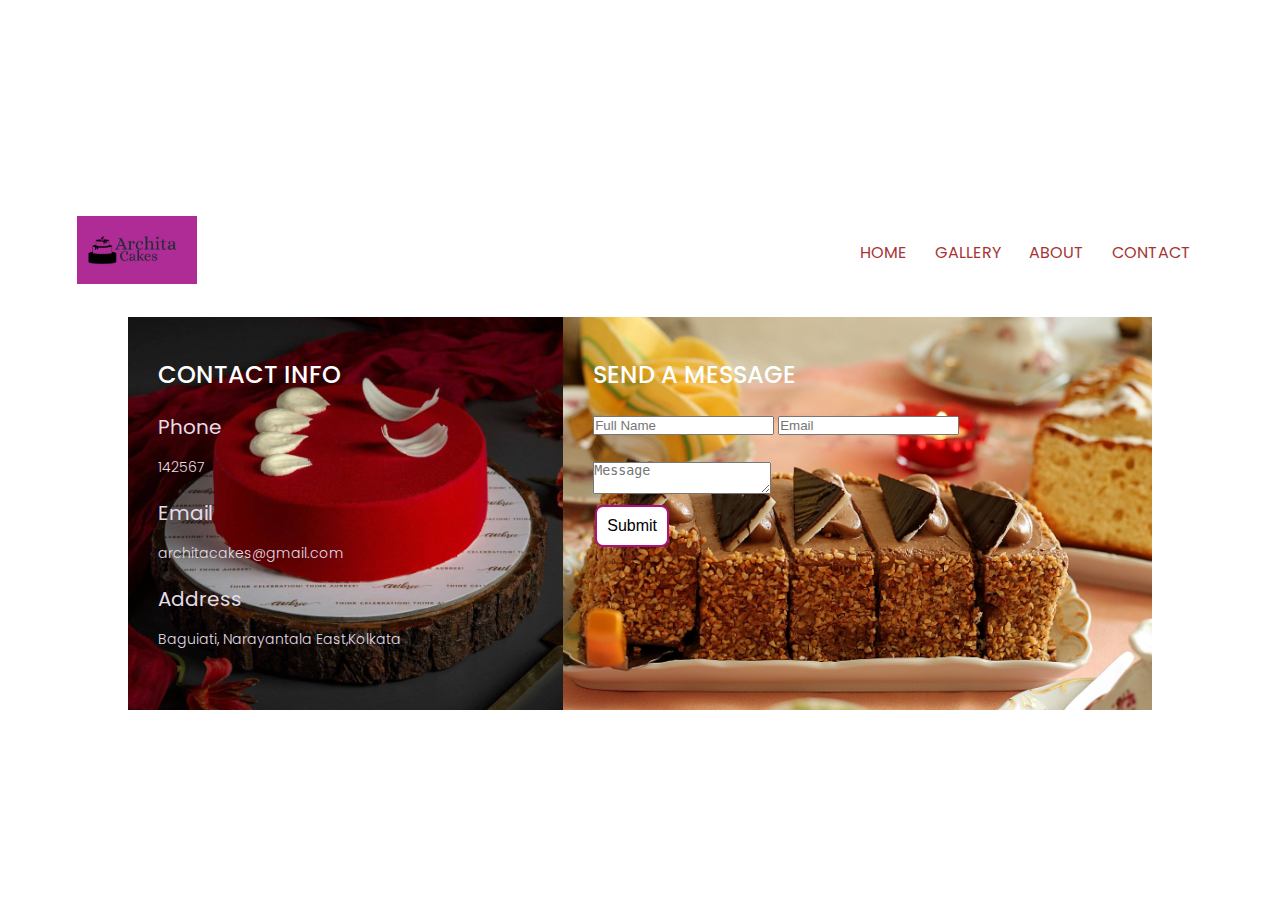
<file: contact.html>
<!DOCTYPE html>
<html lang="en">
<head>
    <meta charset="UTF-8">
    <meta http-equiv="X-UA-Compatible" content="IE=edge">
    <meta name="viewport" content="width=device-width, initial-scale=1.0">
    <title>contact us page</title>
    <link rel="stylesheet" href="contact.css">
    <body>
        <div class="section">
            <nav>
                <a href="index.html"><img src="cake/bekar2.png"></a>
                <div class="nav-links" id="navLinks">
                   <i class="fa fa-times-circle" onclick="hideMenu()"></i>
                 <ul>
                     <li><a href="index.html">HOME</a></li>
                     <li><a href="gallery.html">GALLERY</a></li>
                     <li><a href="about.html">ABOUT</a></li>
                     <li><a href="contact.html">CONTACT</a></li>
                 </ul>   
                </div>
                <i class="fa fa-bars" onclick="showMenu()"></i>
            </nav> 
        <div class="contact-wrap">
            <div class="contact-in">
                <h1>Contact Info</h1>
                <h2>Phone</h2>
                <p>142567</p>
                <h2>Email</h2>
                <p>architacakes@gmail.com</p>
                <h2>Address</h2>
                <p>Baguiati, Narayantala East,Kolkata</p>
            </div>
            <div class="contact-in">
            <h1>Send a message</h1>
           
            <form>
                <input type="text" placeholder="Full Name" class="contact-in-input">
                <input type="text" placeholder="Email" class="contact-in-input"><br><br>
               <textarea placeholder="Message" class="contact-in-textarea"></textarea><br>
               <button class="button button1">Submit</button>
            </form>
            </div>
        </div>
        <script>
            var navlinks =document.getElementById("navLinks");
            function showMenu(){
                navLinks.style.right="0";
            }
            function hideMenu(){
                navlinks.style.right="-200px"
            }
        </script>
    </body>
</file>
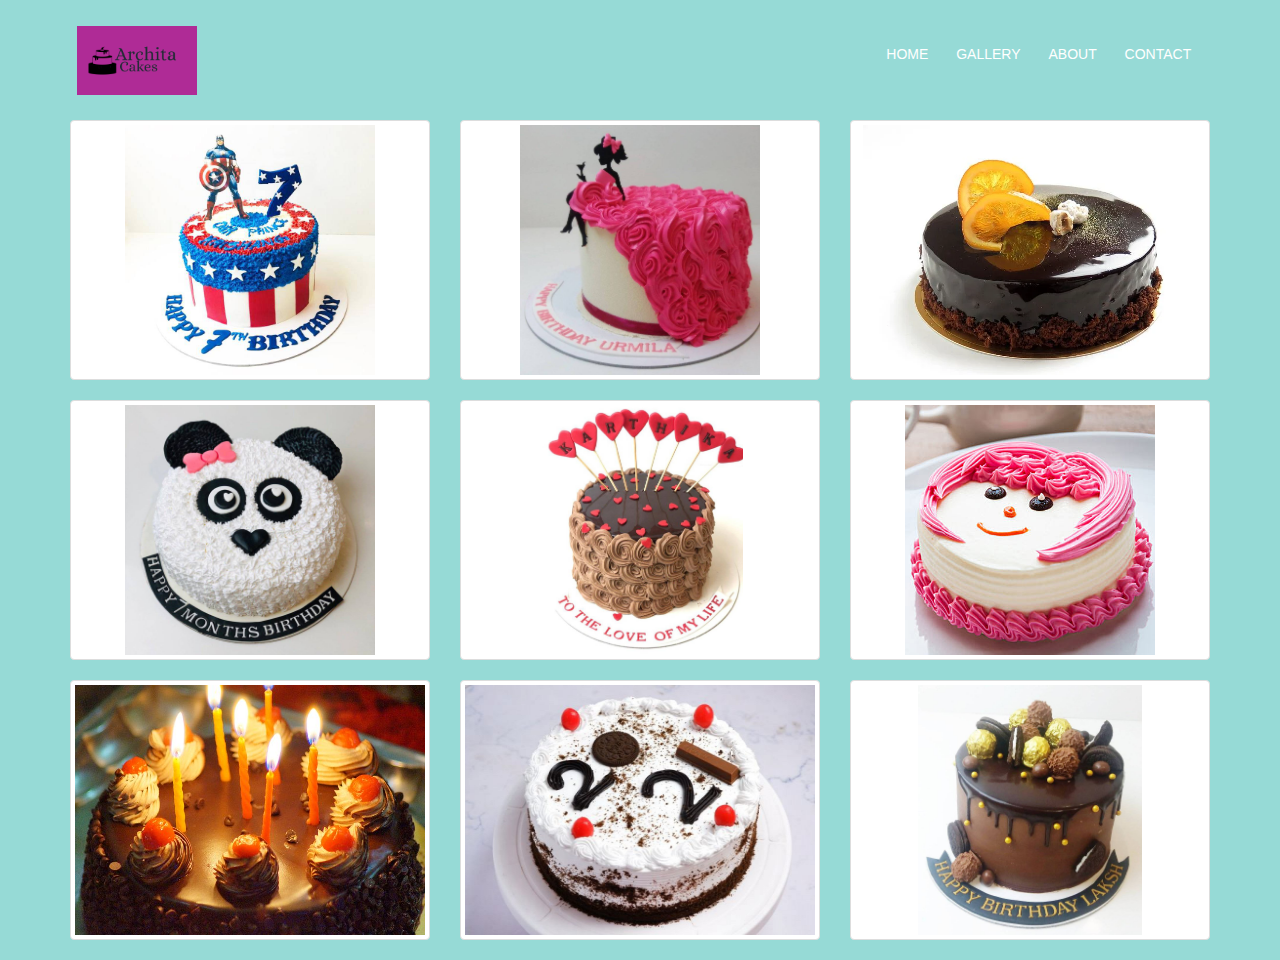
<file: gallery.html>
<!DOCTYPE html>
<html lang="en">
<head>
    <meta charset="UTF-8">
    <meta http-equiv="X-UA-Compatible" content="IE=edge">
    <meta name="viewport" content="width=device-width, initial-scale=1.0">
    <title>gallery</title>
    <link rel="stylesheet" type="text/css" href="https://maxcdn.bootstrapcdn.com/bootstrap/3.3.7/css/bootstrap.min.css">
    <link rel="stylesheet" href="gallery.css">
</head>
<body>    
    <div class="section">
        <nav>
            <a href="index.html"><img src="cake/bekar2.png"></a>
            <div class="nav-links" id="navLinks">
               <i class="fa fa-times-circle" onclick="hideMenu()"></i>
             <ul>
                 <li><a href="index.html">HOME</a></li>
                 <li><a href="gallery.html">GALLERY</a></li>
                 <li><a href="about.html">ABOUT</a></li>
                 <li><a href="">CONTACT</a></li>
             </ul>   
            </div>
            <i class="fa fa-bars" onclick="showMenu()"></i>
        </nav>
        <div class="container">
            <div class="row">
                
                <div class="col-sm-6 col-md-6 col-lg-4">
                    <div class="thumbnail">
                        <img src="cake/captainamerica.jpg">
                        
                    </div>
                </div>
                    <div class="col-sm-6 col-md-6 col-lg-4">
                        <div class="thumbnail">
                            <img src="cake/girl.jpg">
                            
                        </div>
                    </div>
                <div class="col-sm-6 col-md-6 col-lg-4">
                        <div class="thumbnail">
                            <img src="cake/log.jpeg">
                        
                        </div>
                </div>
                <div class="col-sm-6 col-md-6 col-lg-4">
                    <div class="thumbnail">
                    <img src="cake/panda.jpg">

                </div>
                </div>
                <div class="col-sm-6 col-md-6 col-lg-4">
                    <div class="thumbnail">
                    <img src="cake/hearttopping.jpg">
                    
                </div>
                </div>
                <div class="col-sm-6 col-md-6 col-lg-4">
                    <div class="thumbnail">
                    <img src="cake/pinktoy.jpg">
                    
                </div>
                </div>
                <div class="col-lg-4 col-sm-6">
                    <div class="thumbnail">
                    <img src="cake/chocolatecandel.jpg">
                    
                </div>
                </div>
                <div class="col-lg-4 col-sm-6">
                    <div class="thumbnail">
                    <img src="cake/oreocake.jpg">
                   
                </div>
                </div>
                <div class="col-lg-4 col-sm-6">
                    <div class="thumbnail">
                    <img src="cake/ferrorrocher.jpg">
                    
                </div>
                </div>
                
            </div>
        </div>
        



    <!---javascript for toggle menu---->
    <script>
        var navlinks =document.getElementById("navLinks");
        function showMenu(){
            navLinks.style.right="0";
        }
        function hideMenu(){
            navlinks.style.right="-200px"
        }
    </script>
    <script src="http://code.jquery.com/jquery-3.5.1.js"></script>
    <script src="https://maxcdn.bootstrapcdn.com/bootstrap/3.3.7/js/bootstrap.min.js"></script>
</body>
</html>
</file>
<file: contact.css>
@import url(https://fonts.googleapis.com/css2?family=Poppins:wght@500&display=swap);

* {
    padding: 0;
    margin: 0;
    box-sizing: border-box;
}


.header {
    min-height: 150vh;
    width: 100%;
    background-color: cadetblue;
    background-position: center;
    background-size: cover;
    position: relative;
}
.header img {
    width: 100px;

}
nav {
  display: flex;
  padding: 2% 6%;
  justify-content: space-between;
  align-items: center;
  
}
nav img{
    width: 120px;
}
.nav-links {
    flex: 1;
    text-align: right;
}
.nav-links ul li {
    list-style: none;
    display: inline-block;
    padding: 8px 12px;
    position: relative;
    color: blue;
}
.nav-links ul li a{
    color:  rgb(167, 52, 52);
    text-decoration: none;
    font size: 13px;


}
.nav-links ul li::after{
    content: '';
    width: 0%;
    height: 2px;
    background: #c1f436;
    display: block;
    margin: auto;
    transition: 0.5s;
}
.nav-links ul li:hover::after{
    width:100% ;
}
.text-box {
    width: 90%;
    color: whitesmoke;
    position: absolute;
    top: 50%;
    left: 50%;
    transform: translate(-50%,-50%); 
    text-align: center;
}

    body{
height: 100vh;
display: grid;
align-items: center;
font-family: 'Poppins',sans-serif;
    }
.contact-wrap
{
    width: 80%;
    height: auto;
    margin: auto;
    display: flex;
    flex-wrap: wrap;
}
.contact-in
{
    padding:40px 30px;
}
   
.contact-in:nth-child(1){
    flex: 30%;
    background: url(cake/test.jpg);
    color: rgb(227, 221, 231);
    background-size: cover;
    background-position: center;
}

.contact-in:nth-child(2){
    flex:45%;
    background: url(cake/SLICES.jpg);
    background-position: center;
    background-size: cover;
}
.contact-in:nth-child(3){
    flex:25%;
    padding: 0;
}
.contact-in h1{
    font-size:24px;
    color: #fff;
    text-transform: uppercase;
    font-weight: 500;
    margin-bottom: 20px;
}
.contact-in h2{
    font-size: 20px;
    font-weight: 400;
    margin-bottom: 15px;
}
.contact-in h2 i {
    font-size: 16px;
    width: 40px;
    height: 40px;
    font-weight: 400;
    margin-bottom: 15px;
    margin-right: 10px;
    background: #f5f5f5;
    color: #000;
    border-radius: 50px;
    line-height: 40px;
    text-align: center;
  
}
.contact-in p{
    font-size: 14px;
    font-weight: 300;
    margin-bottom: 20px;
}
.button {
    background-color: #600a83; /* Green */
    border: none;
    color: white;
    padding: 10px 10px;
    text-align: center;
    text-decoration: none;
    display: inline-block;
    font-size: 16px;
    margin: 4px 2px;
    transition-duration: 0.4s;
    cursor: pointer;
    border-radius: 8px;
  }
  .button1 {
    background-color: white; 
    color: black; 
    border: 2px solid #ad117e;
  }
  
  .button1:hover {
    background-color: #a1146b;
    color: white;
  }
nav .fa{
    display: none;
}
@media(max-width: 700px){
    .text-box h1 {
        font-size: 20px;
    }
    .nav-links ul li{
        display: block;
    }
    .nav-links{
        position: absolute;
        background: #f44336;
        height: 100vh;
        width: 200px;
        top: 0;
        right: -200px;
        text-align: left;
        z-index: 2;
        transition: 1sS;
    }
    nav .fa {
        display: block;
        color: #fff;
        margin: 10px;
        font-size: 22px;
        cursor: pointer;
    }
    .nav-links ul {
        padding:  30px;

    }
    nav .fa{
        display: block;
        color: #fff;
        margin: 10px;
        font-size: 22px;
        cursor: pointer;
    }
    .nav-links ul{
        padding: 30px;
    }

}
</file>
<file: gallery.css>
* {
    margin: 0;
    padding: 0;
    font-family: 'Poppins', sans-serif;
    background-color: rgb(150, 218, 214);
}
nav {
    display: flex;
    padding: 2% 6%;
    justify-content: space-between;
    align-items: center;
  }
  nav img{
      width: 120px;
  }
  .nav-links {
      flex: 1;
      text-align: right;
  }
  .nav-links ul li {
      list-style: none;
      display: inline-block;
      padding: 8px 12px;
      position: relative;
      color: aliceblue;
  }
  .nav-links ul li a{
      color: white;
      text-decoration: none;
      font size: 13px;
  
  
  }
  .nav-links ul li::after{
      content: '';
      width: 0%;
      height: 2px;
      background: #c1f436;
      display: block;
      margin: auto;
      transition: 0.5s;
  }
  .nav-links ul li:hover::after{
      width:100% ;
  }
  nav .fa{
    display: none;
}
@media(max-width: 700px){
    .nav-links ul li{
        display: block;
    }
    .nav-links{
        position: absolute;
        background: #f44336;
        height: 100vh;
        width: 200px;
        top: 0;
        right: -200px;
        text-align: left;
        z-index: 2;
        transition: 1s;
    }
    nav .fa {
        display: block;
        color: #fff;
        margin: 10px;
        font-size: 22px;
        cursor: pointer;
    }
    .nav-links ul {
        padding:  30px;

    }
    nav .fa{
        display: block;
        color: #fff;
        margin: 10px;
        font-size: 22px;
        cursor: pointer;
    }
    .nav-links ul{
        padding: 30px;
    }

}

.thumbnail>img{
    display: block;
    max-width: 100%;
    height: 250px;
}
</file>
